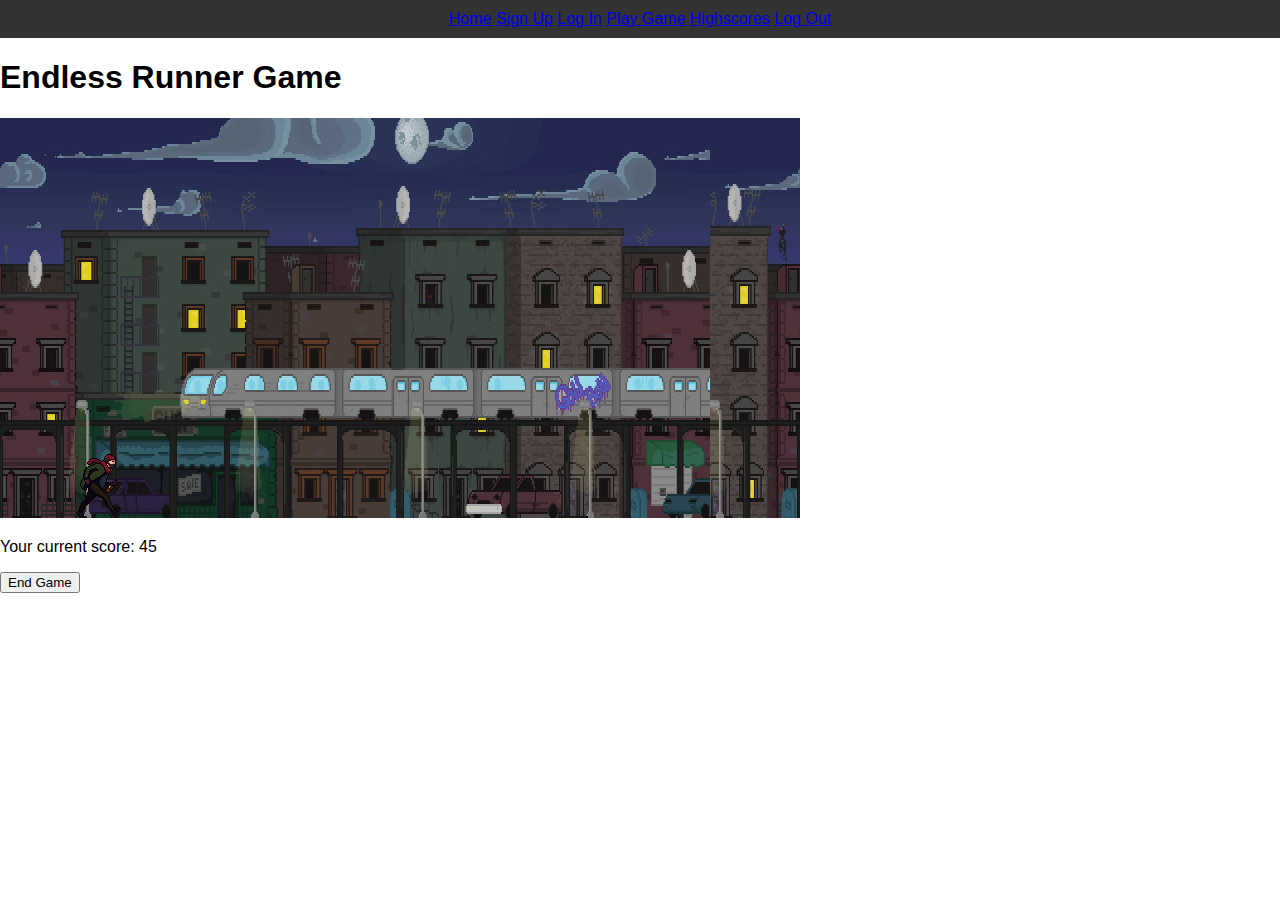
<file: game.html>
<!DOCTYPE html>
<html lang="en">
<head>
    <meta charset="UTF-8">
    <meta name="viewport" content="width=device-width, initial-scale=1.0">
    <title>Game</title>
    <link rel="stylesheet" href="styles.css">
</head>
<body>
    <header>
        <div class="welcome" id="welcomeMessage"></div>
        <nav>
            <a href="index.html">Home</a>
            <a href="signup.html">Sign Up</a>
            <a href="login.html">Log In</a>
            <a href="game.html">Play Game</a>
            <a href="highscores.html">Highscores</a>
            <a href="#" id="logoutLink">Log Out</a>
        </nav>
    </header>

    <div id="gameContainer">
        <h1>Endless Runner Game</h1>
        <canvas id="gameCanvas" width="800" height="400"></canvas>
        <p>Your current score: <span id="currentScore">0</span></p>
        <button onclick="endGame()">End Game</button>
    </div>

    <script>
        // Get canvas and context
        const canvas = document.getElementById('gameCanvas');
        const ctx = canvas.getContext('2d');

        let score = 0;
        let gameOver = false;

        // Background image
        const backgroundImage = new Image();
        backgroundImage.src = 'street.jpg';

        let backgroundX = 0;
        const backgroundSpeed = 2;

        // Ground level
        const groundLevel = canvas.height - 50;

        // Player properties
        const player = {
            x: 50,
            y: groundLevel,
            width: 50,
            height: 50,
            dy: 0,
            jumpStrength: -12,
            gravity: 0.6,
            isJumping: false,
            frameX: 0,
            frameY: 0,
            spriteWidth: 128,
            spriteHeight: 128,
            frameDelay: 5, // Number of game loops before moving to the next frame
            frameCounter: 0
        };

        // Player sprite sheet
        const playerSprite = new Image();
        playerSprite.src = 'Run.png';

        // Obstacle properties
        const obstacles = [];
        const obstacleImage = new Image();
        obstacleImage.src = 'GarbageBin.png';
        const obstacleInterval = 2000;
        let obstacleTimer = 0;

        // Game loop variables
        let lastTime = 0;

        function gameLoop(timestamp) {
            if (gameOver) return;
            const deltaTime = timestamp - lastTime;
            lastTime = timestamp;

            // Update game state
            updatePlayer();
            updateObstacles(deltaTime);

            // Draw the background
            drawBackground();

            // Draw player and obstacles
            drawPlayer();
            drawObstacles();

            // Update score
            score++;
            document.getElementById('currentScore').textContent = score;

            // Loop the game
            requestAnimationFrame(gameLoop);
        }

        function drawBackground() {
            backgroundX -= backgroundSpeed;
            if (backgroundX <= -canvas.width) {
                backgroundX = 0;
            }

            ctx.drawImage(backgroundImage, backgroundX, 0, canvas.width, canvas.height);
            ctx.drawImage(backgroundImage, backgroundX + canvas.width, 0, canvas.width, canvas.height);
        }

        function updatePlayer() {
            if (player.isJumping) {
                player.dy += player.gravity;
                player.y += player.dy;

                if (player.y >= groundLevel) {
                    player.y = groundLevel;
                    player.isJumping = false;
                    player.dy = 0;
                }
            }

            // Update sprite animation
            if (!player.isJumping) {
                player.frameCounter++;
                if (player.frameCounter >= player.frameDelay) {
                    player.frameX = (player.frameX + 1) % 8; // Cycle through 8 frames
                    player.frameCounter = 0; // Reset the counter
                }
            }
        }

        function drawPlayer() {
            ctx.drawImage(
                playerSprite,
                player.frameX * player.spriteWidth, // x position on the sprite sheet
                player.frameY * player.spriteHeight, // y position on the sprite sheet (0 since there's only one row)
                player.spriteWidth, // width of a single frame
                player.spriteHeight, // height of a single frame
                player.x, // x position on the canvas
                player.y - player.spriteHeight + 50, // y position on the canvas (adjusted for sprite height)
                player.spriteWidth, // draw width
                player.spriteHeight // draw height
            );
        }

        function updateObstacles(deltaTime) {
            obstacleTimer += deltaTime;
            if (obstacleTimer > obstacleInterval) {
                createObstacle();
                obstacleTimer = 0;
            }

            obstacles.forEach((obstacle, index) => {
                obstacle.x -= 5;

                if (obstacle.x + obstacle.width < 0) {
                    obstacles.splice(index, 1);
                }

                if (
                    player.x < obstacle.x + obstacle.width &&
                    player.x + player.width > obstacle.x &&
                    player.y < obstacle.y + obstacle.height &&
                    player.y + player.height > obstacle.y
                ) {
                    endGame();
                }
            });
        }

        function drawObstacles() {
            obstacles.forEach(obstacle => {
                ctx.drawImage(obstacleImage, obstacle.x, obstacle.y, obstacle.width, obstacle.height);
            });
        }

        function createObstacle() {
            const obstacle = {
                x: canvas.width,
                y: groundLevel,
                width: 40,
                height: 50
            };
            obstacles.push(obstacle);
        }

        function endGame() {
            gameOver = true;
            alert('Game Over! Your score: ' + score);

            let users = JSON.parse(localStorage.getItem('users')) || [];
            const currentUser = JSON.parse(localStorage.getItem('currentUser'));
            const userIndex = users.findIndex(user => user.username === currentUser.username);

            if (userIndex !== -1 && score > users[userIndex].highscore) {
                users[userIndex].highscore = score;
                localStorage.setItem('users', JSON.stringify(users));

                currentUser.highscore = score;
                localStorage.setItem('currentUser', JSON.stringify(currentUser));

                alert('New highscore: ' + score);
            }

            window.location.href = 'highscores.html';
        }

        document.addEventListener('keydown', function(event) {
            if (event.code === 'Space' && !player.isJumping) {
                player.isJumping = true;
                player.dy = player.jumpStrength;
            }
        });

        requestAnimationFrame(gameLoop);

        document.getElementById('logoutLink').addEventListener('click', function(event) {
            event.preventDefault();
            localStorage.removeItem('currentUser');
            alert('You have been logged out.');
            window.location.href = 'login.html';
        });

        const currentUser = JSON.parse(localStorage.getItem('currentUser'));
        if (currentUser) {
            document.getElementById('welcomeMessage').textContent = 'Welcome, ' + currentUser.username + '!';
        }
    </script>
</body>
</html>
</file>
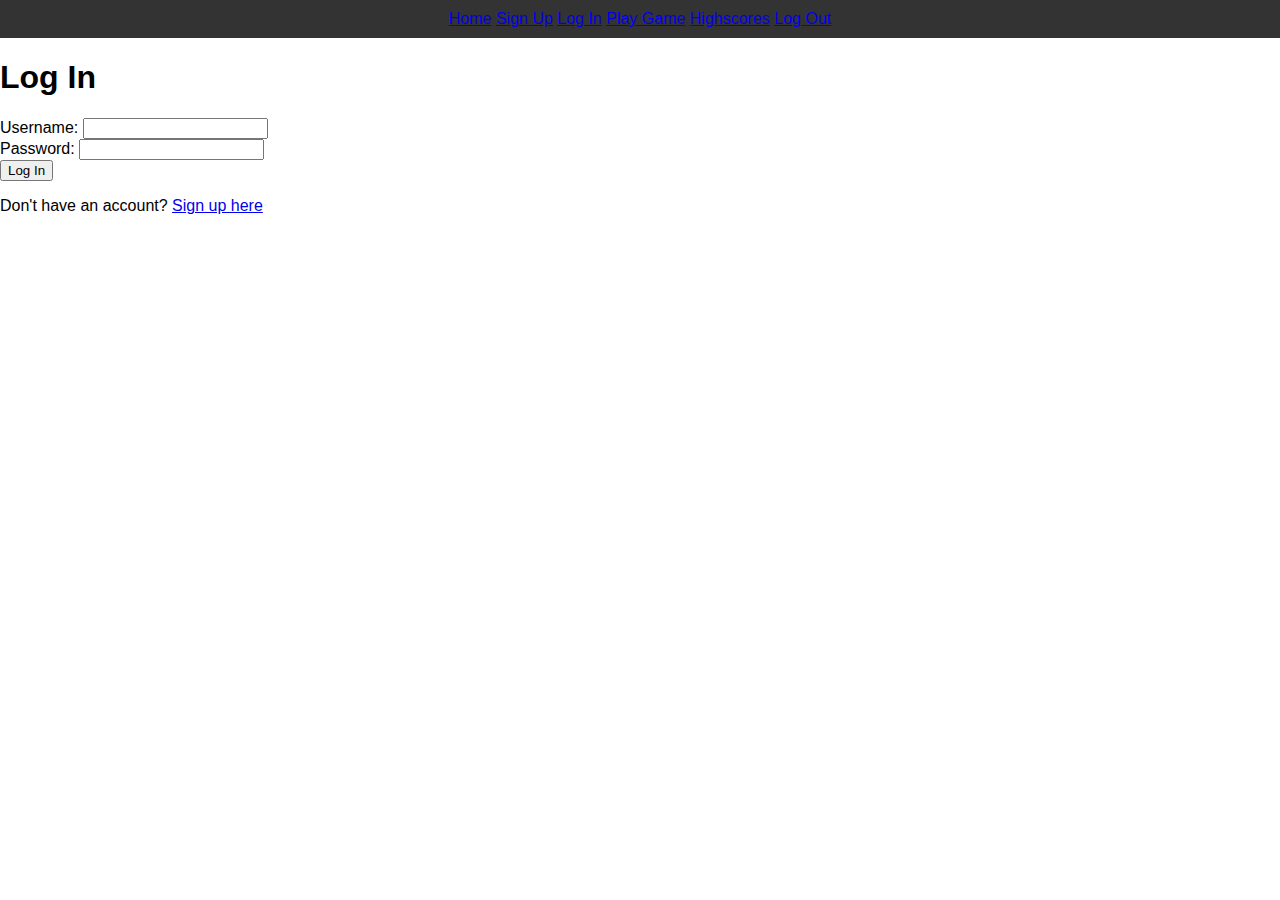
<file: login.html>
<!DOCTYPE html>
<html lang="en">
<head>
    <meta charset="UTF-8">
    <meta name="viewport" content="width=device-width, initial-scale=1.0">
    <title>Log In</title>
    <link rel="stylesheet" href="styles.css">
</head>
<body>
    <header>
        <nav>
            <a href="index.html">Home</a>
            <a href="signup.html">Sign Up</a>
            <a href="login.html">Log In</a>
            <a href="game.html">Play Game</a>
            <a href="highscores.html">Highscores</a>
            <a href="#" id="logoutLink">Log Out</a>
        </nav>
    </header>

    <h1>Log In</h1>
    <form id="loginForm">
        <label for="username">Username:</label>
        <input type="text" id="username" required>
        <br>
        <label for="password">Password:</label>
        <input type="password" id="password" required>
        <br>
        <button type="submit">Log In</button>
    </form>
    <p>Don't have an account? <a href="signup.html">Sign up here</a></p>

    <script>
        document.getElementById('loginForm').addEventListener('submit', function(event) {
            event.preventDefault();
            const username = document.getElementById('username').value;
            const password = document.getElementById('password').value;

            // Retrieve users array from localStorage
            const users = JSON.parse(localStorage.getItem('users')) || [];

            // Find user with matching username and password
            const user = users.find(user => user.username === username && user.password === password);

            if (user) {
                localStorage.setItem('currentUser', JSON.stringify(user));
                alert('Login successful! Redirecting to the game.');
                window.location.href = 'game.html';
            } else {
                alert('Invalid username or password.');
            }
        });

        document.getElementById('logoutLink').addEventListener('click', function(event) {
            event.preventDefault();
            localStorage.removeItem('currentUser');
            alert('You have been logged out.');
            window.location.href = 'login.html';
        });
    </script>
</body>
</html>
</file>
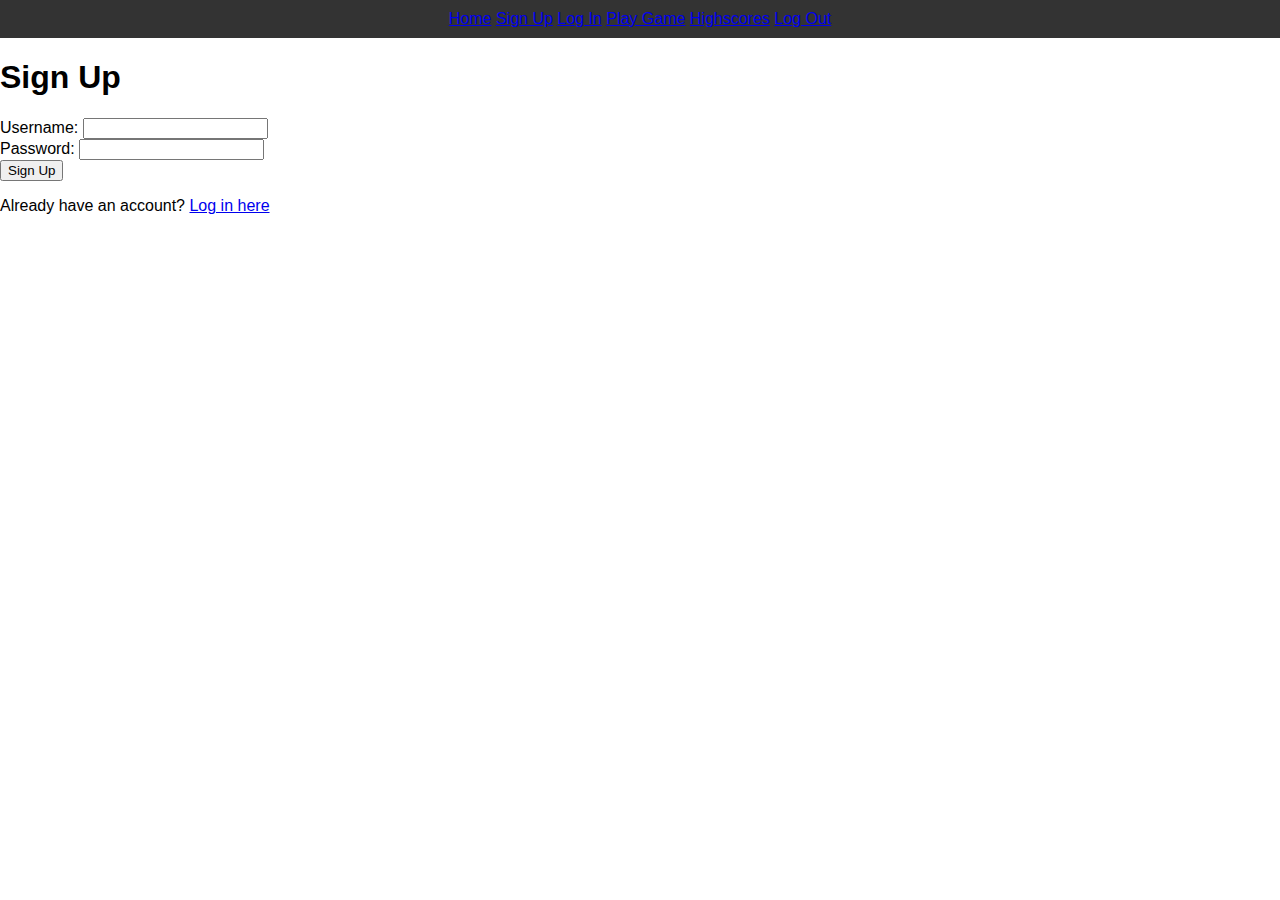
<file: signup.html>
<!DOCTYPE html>
<html lang="en">
<head>
    <meta charset="UTF-8">
    <meta name="viewport" content="width=device-width, initial-scale=1.0">
    <title>Sign Up</title>
    <link rel="stylesheet" href="styles.css">
</head>
<body>
    <header>
        <nav>
            <a href="index.html">Home</a>
            <a href="signup.html">Sign Up</a>
            <a href="login.html">Log In</a>
            <a href="game.html">Play Game</a>
            <a href="highscores.html">Highscores</a>
            <a href="#" id="logoutLink">Log Out</a>
        </nav>
    </header>

    <h1>Sign Up</h1>
    <form id="signupForm">
        <label for="username">Username:</label>
        <input type="text" id="username" required>
        <br>
        <label for="password">Password:</label>
        <input type="password" id="password" required>
        <br>
        <button type="submit">Sign Up</button>
    </form>
    <p>Already have an account? <a href="login.html">Log in here</a></p>

    <script>
        document.getElementById('signupForm').addEventListener('submit', function(event) {
            event.preventDefault();
            const username = document.getElementById('username').value;
            const password = document.getElementById('password').value;

            // Retrieve users array from localStorage or initialize an empty array
            let users = JSON.parse(localStorage.getItem('users')) || [];

            // Check if the username already exists
            if (users.some(user => user.username === username)) {
                alert('Username already exists. Please choose a different one.');
            } else {
                // Create a new user object with a highscore of 0
                const newUser = {
                    username: username,
                    password: password,
                    highscore: 0
                };

                // Add the new user to the users array
                users.push(newUser);

                // Save the updated users array to localStorage
                localStorage.setItem('users', JSON.stringify(users));

                alert('Sign up successful! Please log in.');
                window.location.href = 'login.html';
            }
        });

        document.getElementById('logoutLink').addEventListener('click', function(event) {
            event.preventDefault();
            localStorage.removeItem('currentUser');
            alert('You have been logged out.');
            window.location.href = 'login.html';
        });
    </script>
</body>
</html>
</file>
<file: styles.css>
/* styles.css */

body {
    font-family: Arial, sans-serif;
    margin: 0;
    padding: 0;
}

header {
    background-color: #333;
    color: #fff;
    padding: 10px 0;
    text-align: center;
}

nav ul {
    list-style-type: none;
    margin: 0;
    padding: 0;
}

nav ul li {
    display: inline;
    margin: 0 10px;
}

nav ul li a {
    color: #fff;
    text-decoration: none;
}

.hero {
    text-align: center;
    padding: 100px 0;
    background-color: #f0f0f0;
}

.hero h1 {
    font-size: 3em;
    margin-bottom: 20px;
}

.hero p {
    font-size: 1.5em;
    margin-bottom: 40px;
}

.btn {
    display: inline-block;
    padding: 10px 20px;
    background-color: #333;
    color: #fff;
    text-decoration: none;
    border-radius: 5px;
    transition: background-color 0.3s ease;
}

.btn:hover {
    background-color: #555;
}

footer {
    text-align: center;
    background-color: #333;
    color: #fff;
    padding: 10px 0;
    position: absolute;
    bottom: 0;
    width: 100%;
}
</file>
